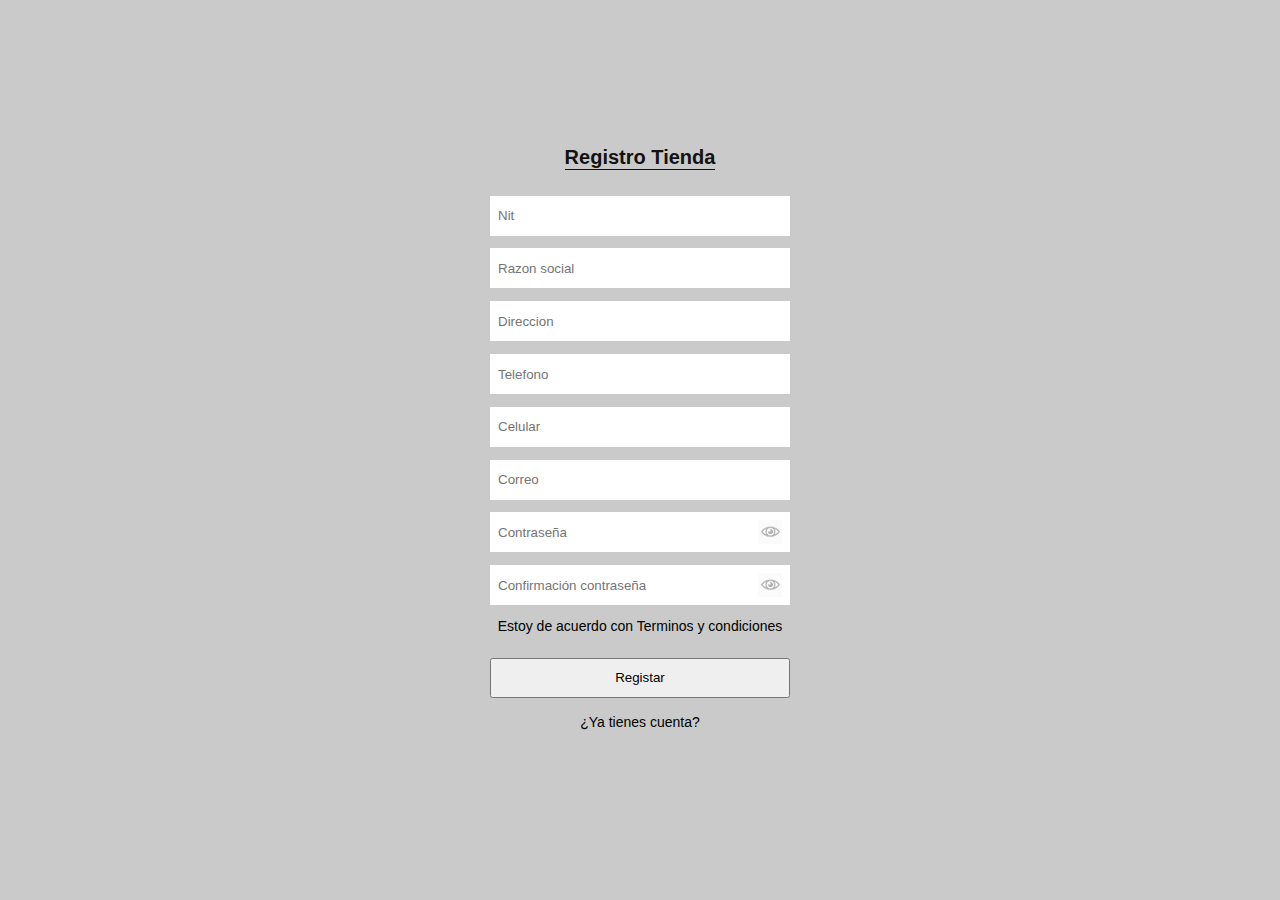
<file: Registro empresa/index.html>
<!DOCTYPE html>
<html lang="en">
<head>
    <meta charset="UTF-8">
    <meta http-equiv="X-UA-Compatible" content="IE=edge">
    <meta name="viewport" content="width=device-width, initial-scale=1.0">
    <link rel="stylesheet" href="css/style1.css">
    <script src="/login/script.js"></script>
    <title>Registro tienda</title>
</head>
<body>
    <form action="" class="form">
    <h5 class="titulo">Registro Tienda</h5>
    <section class="pp1">
        <input type="number" class="texto"  placeholder="Nit">
    </section>
    <section class="pp1">
        <input type="text" class="texto" placeholder="Razon social">
    </section>
    <section class="pp1">
        <input type="text" class="texto" placeholder="Direccion">
    </section>
    <section class="pp1">
        <input type="tel" class="texto" placeholder="Telefono">
    </section>
    <section class="pp1">
        <input type="tel" class="texto" placeholder="Celular">
    </section>
    <section class="pp1">
        <input type="email" class="texto" placeholder="Correo">
    </section>
    <section class="pp1">
        <input type="password" class="passw" id="contraseña" placeholder="Contraseña">
        <img class="ojo" src="/Registro empresa/images/ojo1.png" onclick="mostrarContraseña()">
    </section>
    <section class="pp1">
        <input type="password" class="passw" id="contraseña" placeholder="Confirmación contraseña" >
        <img class="ojo" src="/Registro empresa/images/ojo1.png" onclick="mostrarContraseña()">
    </section>
        <p>Estoy de acuerdo con <a href="#">Terminos y condiciones</a></p>
        <input class="boton" type="submit" name="" value="Registar">
        <p><a href="/login/index2.html">¿Ya tienes cuenta?</a></p>
    </form>
</body>
</html>
</file>
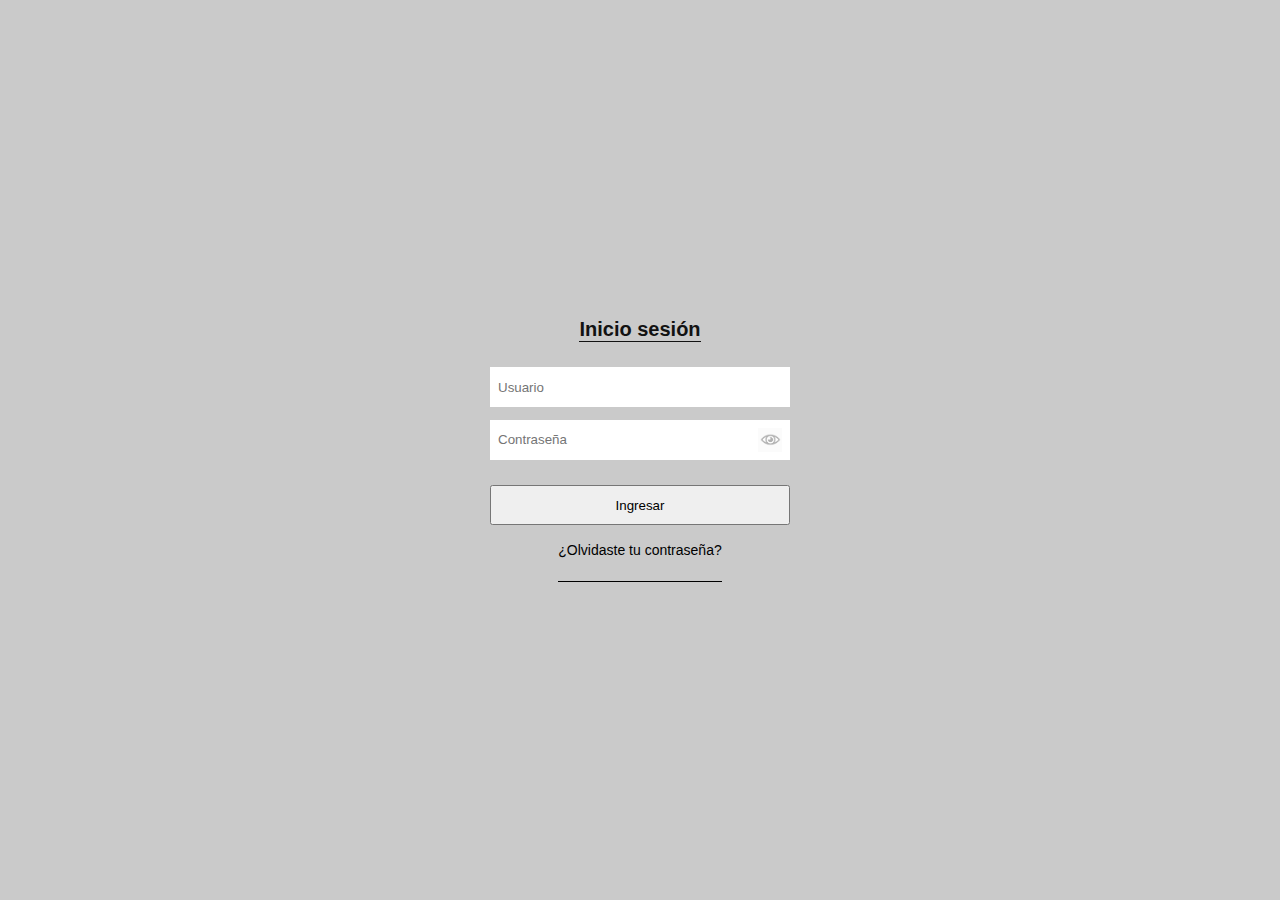
<file: login/index2.html>
<!DOCTYPE html>
<html lang="es">
<head>
    <meta charset="UTF-8">
    <meta http-equiv="X-UA-Compatible" content="IE=edge">
    <meta name="viewport" content="width=device-width, initial-scale=1.0">
    <link rel="stylesheet" href="/login/css/style2.css">
    <script src="script.js"></script>
    <title>Login</title>
</head>
<body>
    <form action="" class="form">
    <h5 class="titulo">Inicio sesión</h5>
    <section class="class1">
        <input type="text" class="texto"  placeholder="Usuario">
    </section> 

    <section class="pp2">
        <input type="password" class="passw" id="contraseña" placeholder="Contraseña">
        <img class="ojo" src="/login/images/ojo2.png" onclick="mostrarContraseña()">
    </section>

        <input class="boton" type="submit" name="" value="Ingresar">
        <p><a href="#">¿Olvidaste tu contraseña?</a></p>
    </form>

</body>
</html>
</file>
<file: Registro empresa/css/style1.css>
*{
    padding: 0;
    margin: 0;
    font-family: Arial, Helvetica, sans-serif;
}
/* body{
    height: 100vh;
    width: 100%;
    display: flex;
    justify-content: center;
    align-items: center;
    flex-direction: column;
    background-color: #cacaca;
} */
.form{
    height: 100vh;
    width: 100%;
    display: flex;
    justify-content: center;
    align-items: center;
    flex-direction: column;
    background-color: #cacaca;
}
.titulo{
    display: flex;
    justify-content: center;
    align-items: center;
    color: #121212;
    font-size: 20px;
    margin-bottom: 2%;
    border-bottom: 1px solid;
}
.pp1{
     display: flex;
    justify-content: center;
    align-items: center; 
    margin-bottom: 1%;
    height: 40px;
    width: 300px;
    background-color: white;
    position: relative;
}
 .texto{
    outline: none; 
    /* width: 100%; */
    background-color: white;
    color: #121212;
    border: none;
    position: absolute;
    top: 8px;
    left: 0;
    right:0 ;
    bottom: 8px;
    padding-left: .5rem;
    box-sizing: border-box;
 
} 
/*
.pp2{
    display: flex;
    justify-content: center;
    align-items: center; 
    margin-bottom: 1%;
    height: 40px;
    width: 300px;
    background-color: white;
    position: relative;
}
.razon{
    outline: none;
    background-color: white;
    color: #121212;
    border: none;
    position: absolute;
    top: 8px;
    left: 0;
    right: 0;
    bottom: 8px;
    padding-left: .5rem;
    box-sizing: border-box;

}
.pp3{
    display: flex;
    justify-content: center;
    align-items: center;
    margin-bottom: 1%;
    height: 40px;
    width: 300px;
    background-color: white;
    position: relative;
}
.direccion{
    outline: none;
    background-color: white;
    color: #121212;
    border: none;
    position: absolute;
    top: 8px;
    right: 0;
    left: 0;
    bottom: 8px;
    padding-left: .5rem;
    box-sizing: border-box;
}
.pp4{
    display: flex;
    justify-content: center;
    align-items: center;
    margin-bottom: 1%;
    height: 40px;
    width: 300px;
    background-color: white;
    position: relative;
}
.telefono{
    outline: none;
    background-color: white;
    color: #121212;
    border: none;
    position: absolute;
    top: 8px;
    left: 0;
    right: 0;
    bottom: 8px;
    padding-left: .5rem;
    box-sizing: border-box;
}
.pp5{
    display: flex;
    justify-content: center;
    align-items: center;
    margin-bottom: 1%;
    height: 40px;
    width: 300px;
    background-color: white;
    position: relative;
}
.celular{
    outline: none;
    background-color: white;
    color: #121212;
    border: none;
    position: absolute;
    top: 8px;
    right: 0;
    left: 0;
    bottom: 8px;
    padding-left: .5rem;
    box-sizing: border-box;
}
.pp6{
    display: flex;
    justify-content: center;
    align-items: center;
    height: 40px;
    width: 300px;
    background-color: white;
    position: relative;
    margin-bottom: 1%;
} */
  .passw{
    outline: none; 
    width: 100%;
    background-color: white;
    color: #121212;
    border: none;
    position: absolute;
    top: 8px;
    left: 0;
    right:0 ;
    bottom: 8px;
    padding-left: .5rem;
    box-sizing: border-box;
} 
/* .correo{
    outline: none;
    width: 100%;
    background-color: white;
    color: #121212;
    border: none;
    position: absolute
} */

.ojo{
    position: absolute;
    height: 60%;
    top: 50%;
    right: 8px;
    transform: translateY(-50%);
    opacity: 0.3;
    cursor: pointer;
}
.ojo:hover{
    opacity: 0.8;
}
.boton{
    width: 300px;
    height: 40px;
    margin-bottom: 16px;
}
p{
    height: 40px;
    font-size: 14px;
    text-align: center;
  
}
a{
    color: #000;
    text-decoration: none;
    font-size: 14px;
}
a:hover{
    text-decoration: underline;
}
</file>
<file: login/css/style2.css>
*{
    padding: 0;
    margin: 0;
    font-family: Arial, Helvetica, sans-serif;
}
body{
    height: 100vh;
    width: 100%;
    display: flex;
    justify-content: center;
    align-items: center;
    flex-direction: column;
    background-color: #cacaca;
}
.form{
    height: 100vh;
    width: 100%;
    display: flex;
    justify-content: center;
    align-items: center;
    flex-direction: column;
    background-color: #cacaca; 
}
.titulo{
    display: flex;
    justify-content: center;
    align-items: center;
    color: #121212;
    font-size: 20px;
    margin-bottom: 2%;
    border-bottom: 1px solid;
}
.class1{
     display: flex;
    justify-content: center;
    align-items: center; 
    margin-bottom: 1%;
    height: 40px;
    width: 300px;
    background-color: white;
    position: relative;
}
.texto{
    outline: none; 
    /* width: 100%; */
    background-color: white;
    color: #121212;
    border: none;
    position: absolute;
    top: 8px;
    left: 0;
    right:0 ;
    bottom: 8px;
    padding-left: .5rem;
    box-sizing: border-box;

}
.pp2{
    display: flex;
    justify-content: center;
    align-items: center;
    height: 40px;
    width: 300px;
    background-color: white;
    position: relative;
    margin-bottom: 2%;
}
 .passw{
    outline: none; 
    /* width: 100%; */
    background-color: white  ;
    color: #121212;
    border: none;
    position: absolute;
    top: 8px;
    left: 0;
    right:0 ;
    bottom: 8px;
    padding-left: .5rem;
    box-sizing: border-box;
} 

.ojo{
    position: absolute;
    height: 60%;
    top: 50%;
    right: 8px;
    transform: translateY(-50%);
    opacity: 0.3;
    cursor: pointer;
}
.ojo:hover{
    opacity: 0.8;
}
.boton{
    width: 300px;
    height: 40px;
    margin-bottom: 16px;
}
p{
    height: 40px;
    text-align: center;
    border-bottom: 1px solid ;
}
a{
    color: #000;
    text-decoration: none;
    font-size: 14px;
}
a:hover{
    text-decoration: underline;
}
</file>
